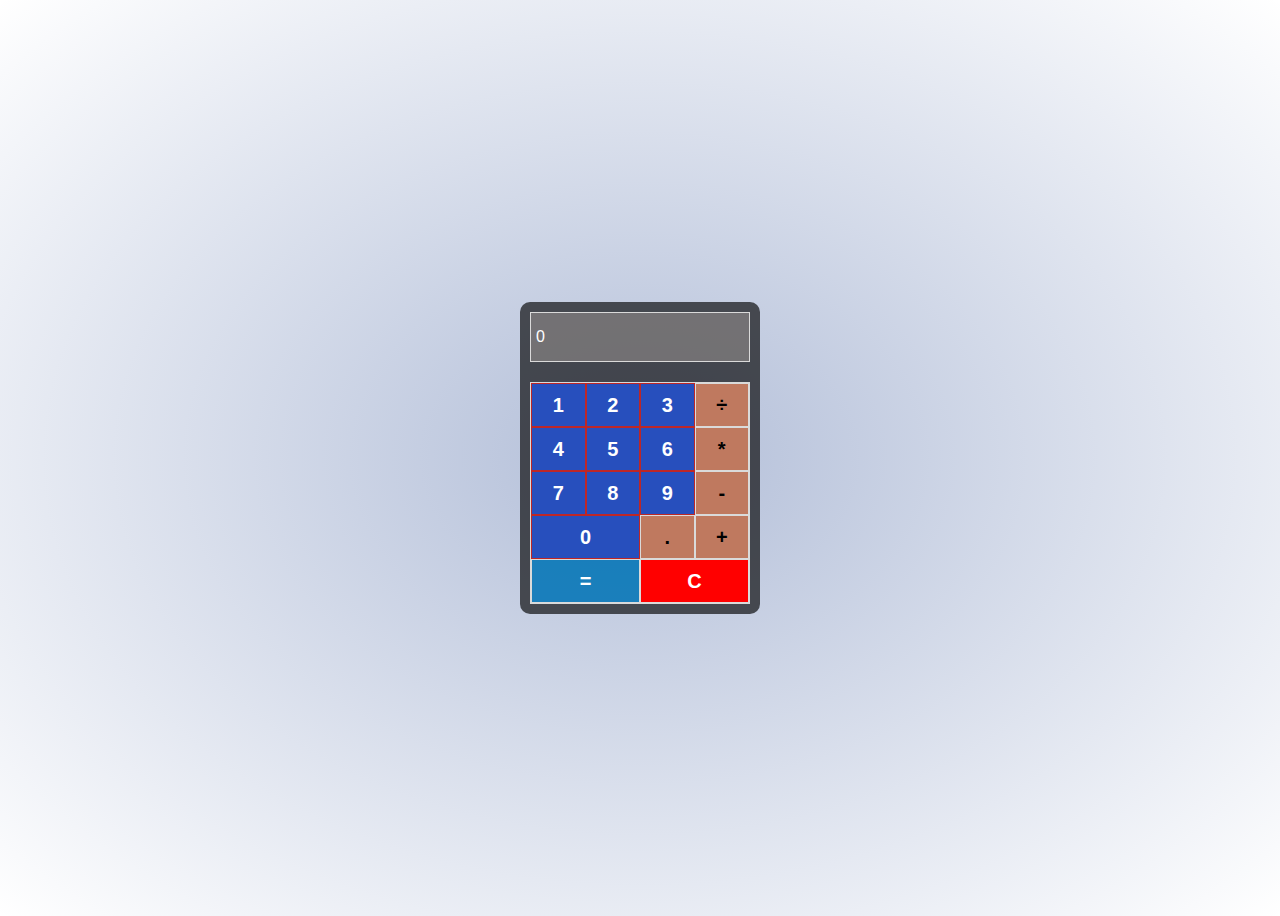
<file: JS/index.html>
<!DOCTYPE html>
<html lang="en">
<head>
    <link rel="stylesheet" href="css/style.css">
    <meta charset="UTF-8">
    <title>Калькулятор</title>



</head>
<body>


<div class="calc" id="calc">
    <div class="out" id="out">
        <input type="text" class="tablo" id="tablo" readonly value="0" >
    </div>
    <div class="calc__menu">
        <div class="calc__row">
            <button class="btn" id="1">1</button>
            <button class="btn" id="2">2</button>
            <button class="btn" id="3">3</button>
            <button class="btn_op" id="divideBtn">&divide;</button>
        </div>
        <div class="calc__row">
            <button class="btn" id="4">4</button>
            <button class="btn" id="5">5</button>
            <button class="btn" id="6">6</button>
            <button class="btn_op" id="multiplyBtn">*</button>
        </div>
        <div class="calc__row">
            <button class="btn" id="7">7</button>
            <button class="btn" id="8">8</button>
            <button class="btn" id="9">9</button>
            <button class="btn_op" id="minusBtn">-</button>
        </div>
        <div class="calc__row">
            <button class="bigbutton btn" id="0">0</button>
            <button class="btn1" id="dub">.</button>
            <button class="btn_op" id="plusBtn">+</button>
        </div>
        <div class="calc__row">
            <button class="bigbuttonend" id="equally">=</button>
            <button class="bigbuttonend" id="del">C</button>
        </div>
    </div>
</div>
    <script src="js/main.js"> </script>
    <script src="test/test.js"> </script>
</body>
</html>
</file>
<file: JS/css/style.css>
body {
    height: 100vh;
    display: flex;
    justify-content: center;
    align-items: center;
    background: radial-gradient(#23459059, transparent);
    -moz-user-select: none;
    -ms-user-select: none;
    -o-user-select: none;
    -webkit-user-select: none
}

.calc {
    width: 220px;
    min-height: 280px;
    background: #000000a6;
    border-radius: 10px;
    padding: 10px
}

#tablo,
#tablo input {
    width: 100%;
    box-sizing: border-box;
    border: none;
    text-align: left;
    height: 50px
}

#calc__clear:hover {
    background: red
}
.btn_op{
    width:25%;
}
button {
    outline: 0
}
#tablo {
    border: 1px solid #dadada;
    padding-left: 5px;
    cursor: not-allowed;
    background: #908a8a9e;
    color: #fff;
    font-size: 16px;
    overflow: hidden
}

#tablo:focus {
    outline: 0
}

.calc__menu {
    margin-top: 20px;
    border: 1px solid #dadada
}

.calc__row {
    display: flex;
    justify-content: center;
    align-content: space-between
}

.calc__row .btn {
    cursor: pointer;
    width: 25%;
    height: 44px;
    color: #fff;
    background: #274fbd;
    border: 1px solid #bd2727;
    transition: .3s;
    font-weight: 700;
    font-size: 20px
}

.btn_op {
    background: #bf795f;
    cursor:pointer;
    border: 1px solid #dadada;
    transition: .3s;
    font-weight: 700;
    font-size: 20px
}
#dub{
    width:25%;
    background: #bf795f;
    cursor:pointer;
    border: 1px solid #dadada;
    transition: .3s;
    font-weight: 700;
    font-size: 20px
}
.btn_op:hover ,#dub:hover{
    background: #ffa704;
}

.calc__row .btn:hover , .calc__menu .calc__row:last-child .bigbuttonend:first-child:hover{
    background: #00a1ffe0;
}

.calc__menu .calc__row:last-child .bigbuttonend:first-child ,.calc__menu .calc__row:last-child .bigbuttonend:last-child{
    width: 50%;
    cursor:pointer;
    border: 1px solid #dadada;
    transition: .3s;
    font-weight: 700;
    font-size: 20px;
    height: 44px;
    color: #fff;
}
.calc__menu .calc__row:last-child .bigbuttonend:first-child{
    background: #00a1ff9e;
}
.calc__menu .calc__row:last-child .bigbuttonend:last-child{

}
.calc__menu .calc__row:nth-child(4) .btn:first-child{
width:50%;
}

.calc__output {
    position: relative;
    transition: .2s;
    padding-top: 0
}

.calc__output #output__input-memory {
    position: absolute;
    background: 0 0;
    border: none;
    color: #ababab;
    left: 0;
    top: 4px;
    height: 18px;
    font-size: 12px;
    transition: .3s
}

.calc__output #output__input.active {
    padding-top: 18px;
    transition: .1s
}
#del{
    background:#ff0000;
}
#del:hover{
     background:#bd2727;
 }
</file>
